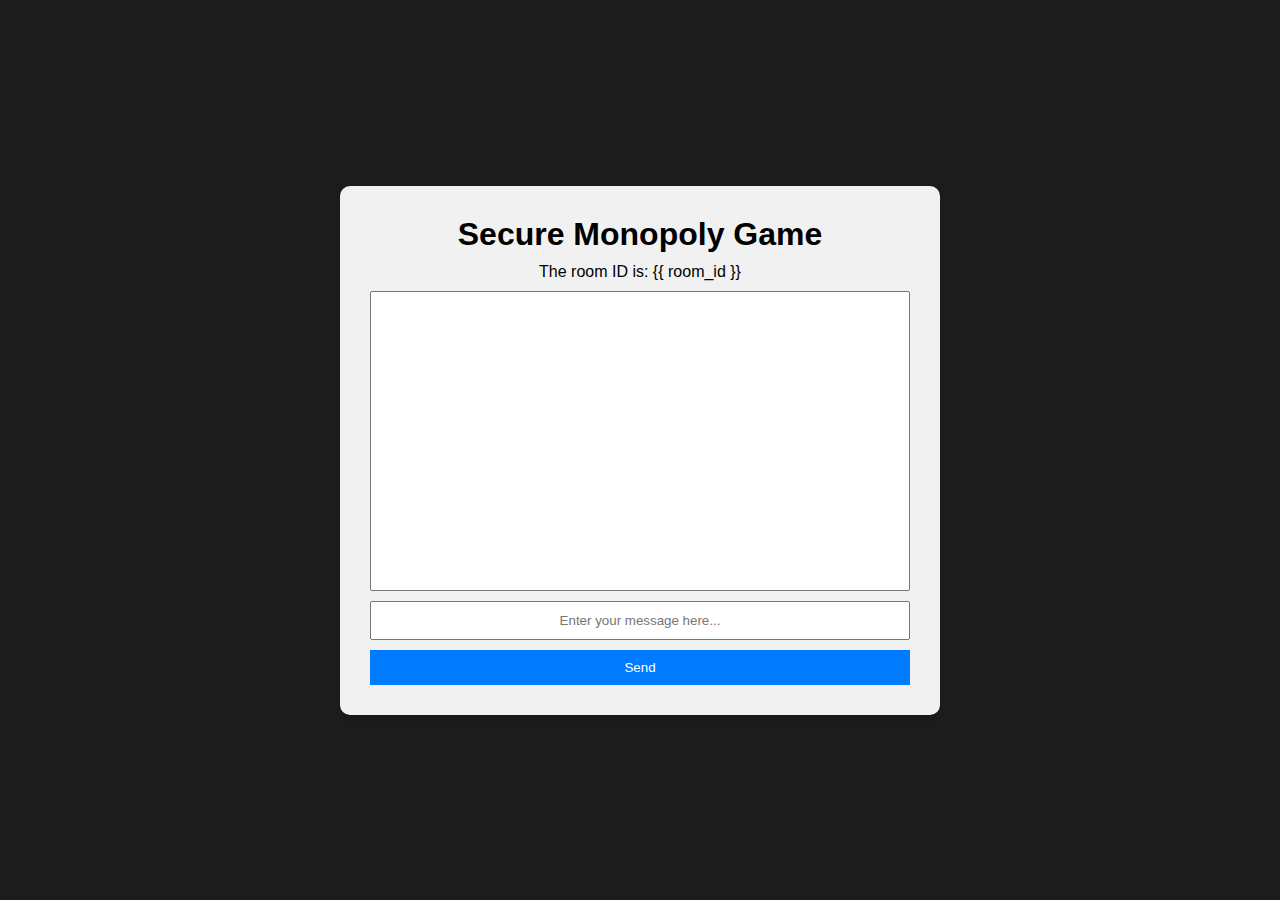
<file: static/index.html>
<!DOCTYPE html>
<html lang="en">
<head>
    <meta charset="UTF-8">
    <meta http-equiv="X-UA-Compatible" content="IE=edge">
    <meta name="viewport" content="width=device-width, initial-scale=1.0">
    <link rel="stylesheet" href="/static/style.css">
    <title>Secure Monopoly Game</title>
</head>
<body>
    <div id="app">
        <h1>Secure Monopoly Game</h1>
        <p>The room ID is: {{ room_id }}</p>
        <textarea id="logs" readonly></textarea>
        <input id="message" type="text" placeholder="Enter your message here...">
        <button id="send">Send</button>
    </div>

    <script src="/static/script.js"></script>
</body>
</html>
</file>
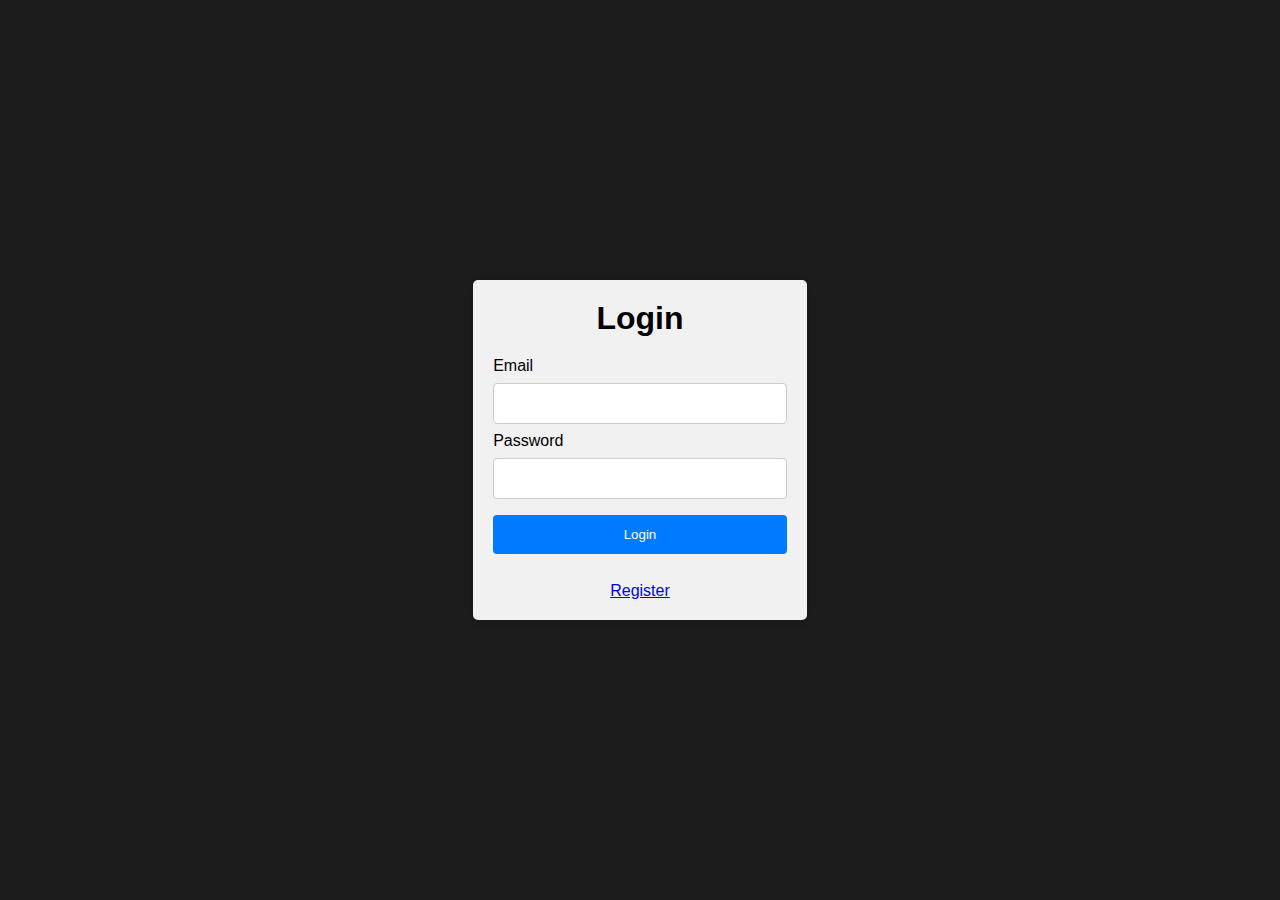
<file: static/login.html>
<!DOCTYPE html>
<html lang="en">
<head>
  <meta charset="UTF-8">
  <meta http-equiv="X-UA-Compatible" content="IE=edge">
  <meta name="viewport" content="width=device-width, initial-scale=1.0">
<link rel="stylesheet" href="/static/login.css">
  <title>Login - Secure Monopoly Game</title>
</head>
<body>
  <div class="container">
    <h1>Login</h1>
    <p id="msg"></p>
    <form id="login-form">
      <div>
        <label for="email">Email</label>
        <input type="email" id="email" name="email" required>
      </div>
      <div>
        <label for="password">Password</label>
        <input type="password" id="password" name="password" required>
      </div>
      <button type="submit">Login</button>
    </form>
    <a class="register-link" href="/register">Register</a>
  </div>


  <script>
    const form = document.getElementById('login-form');
    form.addEventListener('submit', async (event) => {
      event.preventDefault();
      const formData = new FormData(form);
      const userData = {
        email: formData.get('email'),
        password: formData.get('password')
      };
      const response = await fetch('/login', {
        method: 'POST',
        headers: {
          'Content-Type': 'application/json'
        },
        body: JSON.stringify(userData)
      });
      if (response.ok) {
        console.log('Login successful!');
        window.location.replace('/');
      } else {
        const errmsg = document.getElementById('msg');
        errmsg.innerText = 'Login failed!';
        console.error('Login failed!');
      }
    });
  </script>
</body>
</html>
</file>
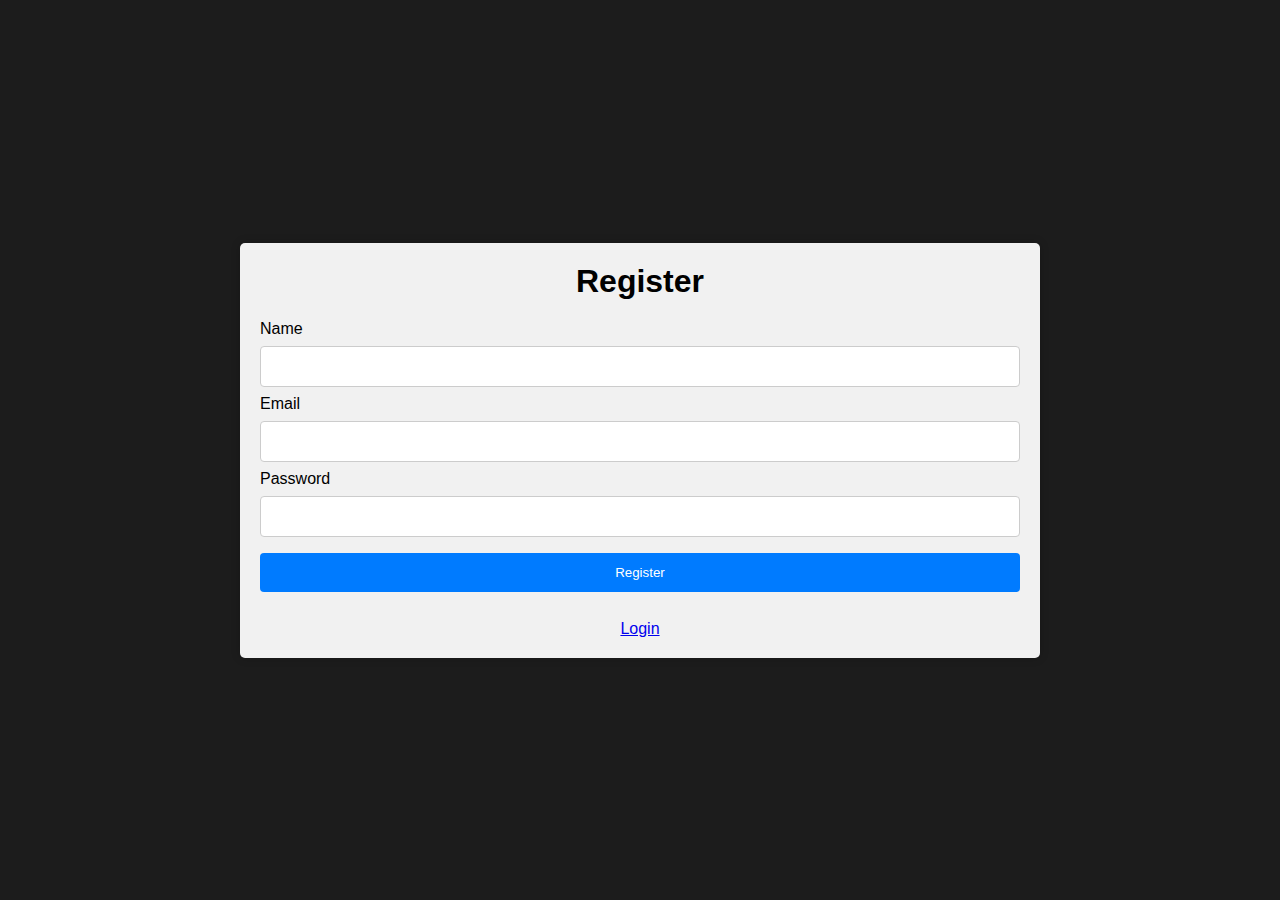
<file: static/register.html>
<!DOCTYPE html>
<html lang="en">
<head>
  <meta charset="UTF-8">
  <meta http-equiv="X-UA-Compatible" content="IE=edge">
  <meta name="viewport" content="width=device-width, initial-scale=1.0">
  <link rel="stylesheet" href="/static/register.css">
  <title>Register - Secure Monopoly Game</title>
</head>
<body>
  <div class="container">
    <h1>Register</h1>
    <p id="msg"></p>
    <form id="register-form">
      <div>
        <label for="name">Name</label>
        <input type="text" id="name" name="username" required>
      </div>
      <div>
        <label for="email">Email</label>
        <input type="email" id="email" name="email" required>
      </div>
      <div>
        <label for="password">Password</label>
        <input type="password" id="password" name="password" required>
      </div>
      <button type="submit">Register</button>
    </form>
    <a href="/login" class="login-link">Login</a>
  </div>


  <script>
    const form = document.getElementById('register-form');
    const errmsg = document.getElementById('msg');

    form.addEventListener('submit', async (event) => {
      event.preventDefault();
      const formData = new FormData(form);
      const userData = {
        email: formData.get('email'),
        password: formData.get('password'),
        username: formData.get('username')
      };
      const response = await fetch('/register', {
        method: 'POST',
        headers: {
          'Content-Type': 'application/json'
        },
        body: JSON.stringify(userData)
      });
      if (response.ok) {
        console.log('Registration successful!');
        errmsg.innerText = 'Registration successful!';
        window.location.replace('/login');
      }
      else {
        errmsg.innerText = 'Registration failed!';
        console.error('Registration failed!');
      }
    });
  </script>
</body>
</html>
</file>
<file: static/style.css>
/* static/style.css */

* {
    box-sizing: border-box;
    padding: 0;
    margin: 0;
}

body {
    font-family: Arial, sans-serif;
    background-color: #1c1c1c;
    height: 100vh;
    display: flex;
    justify-content: center;
    align-items: center;
    margin: 0;
    padding: 0;
}

#app {
    width: 100%;
    max-width: 600px;
    background-color: #f1f1f1;
    padding: 30px;
    border-radius: 10px;
    box-shadow: 0 4px 6px rgba(0, 0, 0, 0.1);
    display: flex;
    flex-direction: column;
    gap: 10px;
}

textarea {
    width: 100%;
    height: 300px;
    resize: none;
    font-family: monospace;
}

input {
    width: 100%;
    padding: 10px;
}

button {
    width: 100%;
    padding: 10px;
    background-color: #007BFF;
    color: white;
    border: none;
    cursor: pointer;
    transition: all 0.3s ease 0s;
}

button:hover {
    background-color: #0056B3;
}

#app,
textarea,
input,
button {
  text-align: center;
}
</file>
<file: static/login.css>
*{
    box-sizing: border-box;
    padding: 0;
    margin: 0;
}

body {
    font-family: Arial, sans-serif;
    background-color: #1c1c1c;
    display: flex;
    align-items: center;
    justify-content: center;
    min-height: 100vh;
    margin: 0;
    width: 100%;
}

.container {
    background-color: #f1f1f1;
    max-width: 600px;
    padding: 20px;
    box-shadow: 0px 0px 10px 0px rgba(0, 0, 0, 0.2);
    border-radius: 5px;
    position: relative;
}

h1 {
    text-align: center;
    margin-bottom: 20px;
}

input[type=email], input[type=password] {
    width: 100%;
    padding: 12px 20px;
    margin: 8px 0;
    display: inline-block;
    border: 1px solid #ccc;
    border-radius: 4px;
    box-sizing: border-box;
}

button[type=submit] {
    background-color: #007BFF;
    color: white;
    padding: 12px 20px;
    margin: 8px 0;
    border: none;
    border-radius: 4px;
    cursor: pointer;
    width: 100%;
    transition: all 0.3s ease 0s;
}

button[type=submit]:hover {
    background-color: #0056B3;
}

.register-link {
    display: block;
    text-align: center;
    margin-top: 20px;
}

@media screen and (max-width: 600px) {
    .container {
        max-width: 100%;
    }
}
</file>
<file: static/register.css>
*{
    box-sizing: border-box;
    padding: 0;
    margin: 0;
}

body {
    font-family: Arial, sans-serif;
    background-color: #1c1c1c;
    display: flex;
    align-items: center;
    justify-content: center;
    height: 100vh;
    margin: 0;
}

.container {
    background-color: #f1f1f1;
    max-width: 800px;
    width: 100%;
    padding: 20px;
    box-shadow: 0px 0px 10px 0px rgba(0,0,0,0.2);
    border-radius: 5px;
    position: relative;
}

h1 {
    text-align: center;
    margin-bottom: 20px;
}

input[type=text], input[type=email], input[type=password] {
    width: 100%;
    padding: 12px 20px;
    margin: 8px 0;
    display: inline-block;
    border: 1px solid #ccc;
    border-radius: 4px;
    box-sizing: border-box;
}

button[type=submit] {
    background-color: #007BFF;
    color: white;
    padding: 12px 20px;
    margin: 8px 0;
    border: none;
    border-radius: 4px;
    cursor: pointer;
    width: 100%;
    transition: all 0.3s ease 0s;
}

button[type=submit]:hover {
    background-color: #0056B3;
}

.login-link {
    display: block;
    text-align: center;
    margin-top: 20px;
}

@media screen and (max-width: 600px) {
    .container {
        max-width: 100%;
    }
}
</file>
